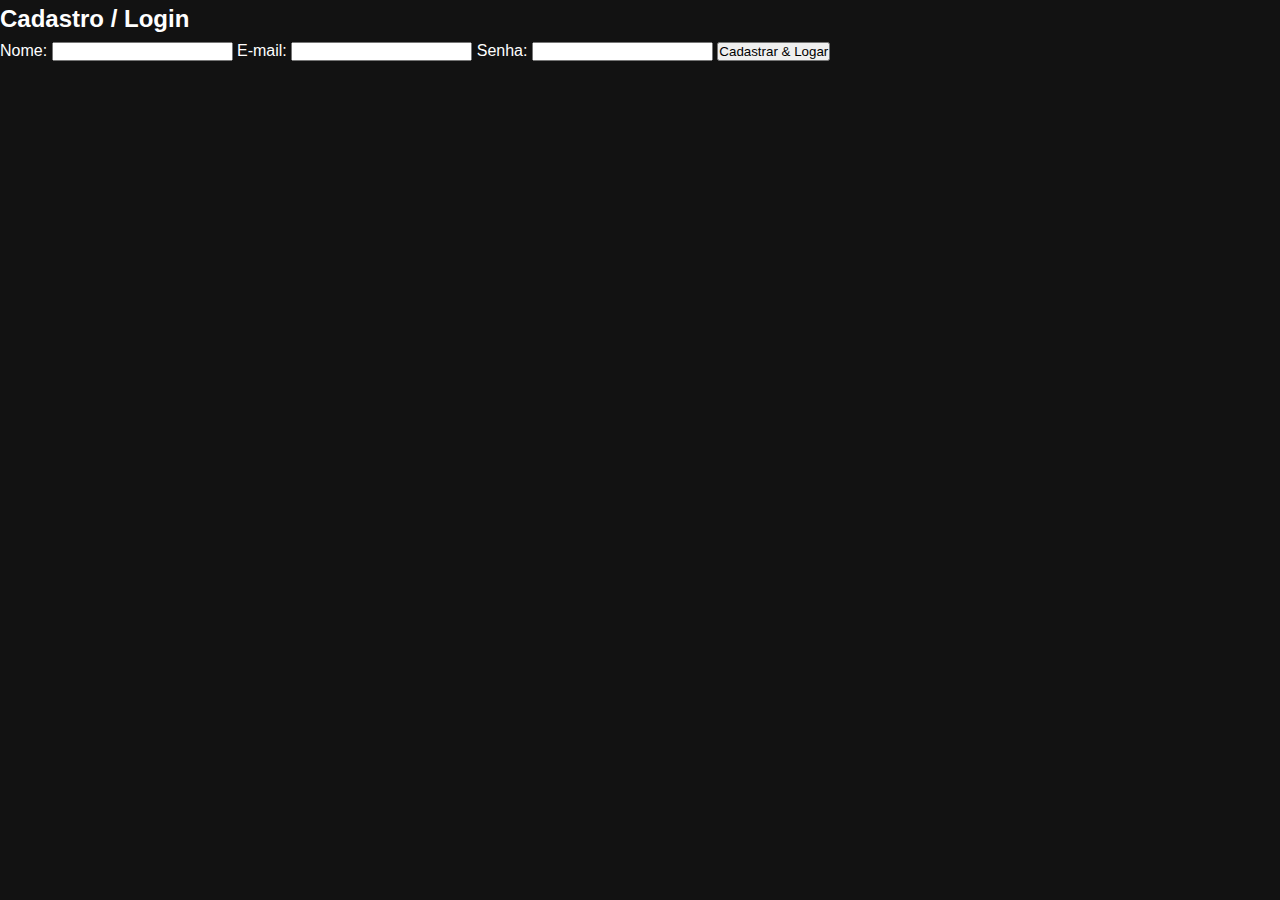
<file: cadastro.html>
<!DOCTYPE html>
<html lang="pt-br">
<head>
  <meta charset="UTF-8" />
  <title>Cadastro / Login - GameLounge</title>
  <link rel="stylesheet" href="style.css" />
  <script src="script.js" defer></script>
</head>
<body>
  <h2>Cadastro / Login</h2>
  <form onsubmit="cadastrar(event)">
    <label for="cad-nome">Nome:</label>
    <input type="text" id="cad-nome" required>
    <label for="cad-email">E-mail:</label>
    <input type="email" id="cad-email" required>
    <label for="cad-senha">Senha:</label>
    <input type="password" id="cad-senha" required>
    <button type="submit">Cadastrar & Logar</button>
  </form>
</body>
</html>
</file>
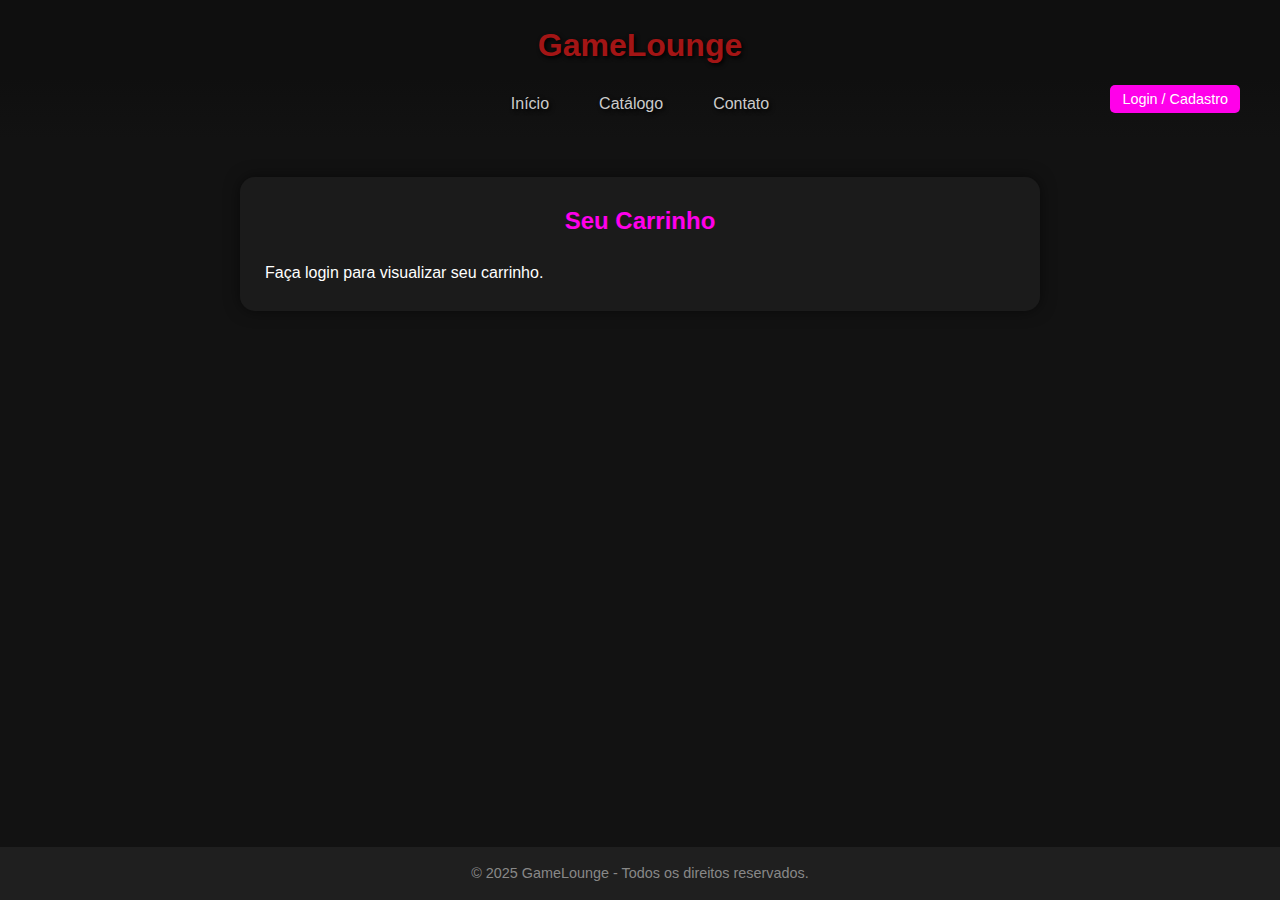
<file: carrinho.html>
<!DOCTYPE html>
<html lang="pt-br">
<head>
  <meta charset="UTF-8">
  <title>Meu Carrinho - GameZone</title>
  <link rel="stylesheet" href="style.css">
  <script src="script.js" defer></script>
</head>
<body onload="verificarLogin(); carregarCarrinho();">
<header>
  <div class="header-topo">
    <h1>GameLounge</h1>
  </div>
  <div class="header-nav">
    <nav>
      <a href="index.html">Início</a>
      <a href="catalogo.html">Catálogo</a>
      <a href="contato.html">Contato</a>
      <a href="carrinho.html" id="link-carrinho" style="display:none;">Carrinho</a>
    </nav>
    <div id="area-logado" class="area-logado"></div>
  </div>
</header>


  <main class="carrinho-main">
    <h2>Seu Carrinho</h2>
    <div id="carrinho-itens" class="carrinho-itens"></div>
  </main>

  <footer>
    <p>&copy; 2025 GameLounge - Todos os direitos reservados.</p>
  </footer>
</body>
</html>
</file>
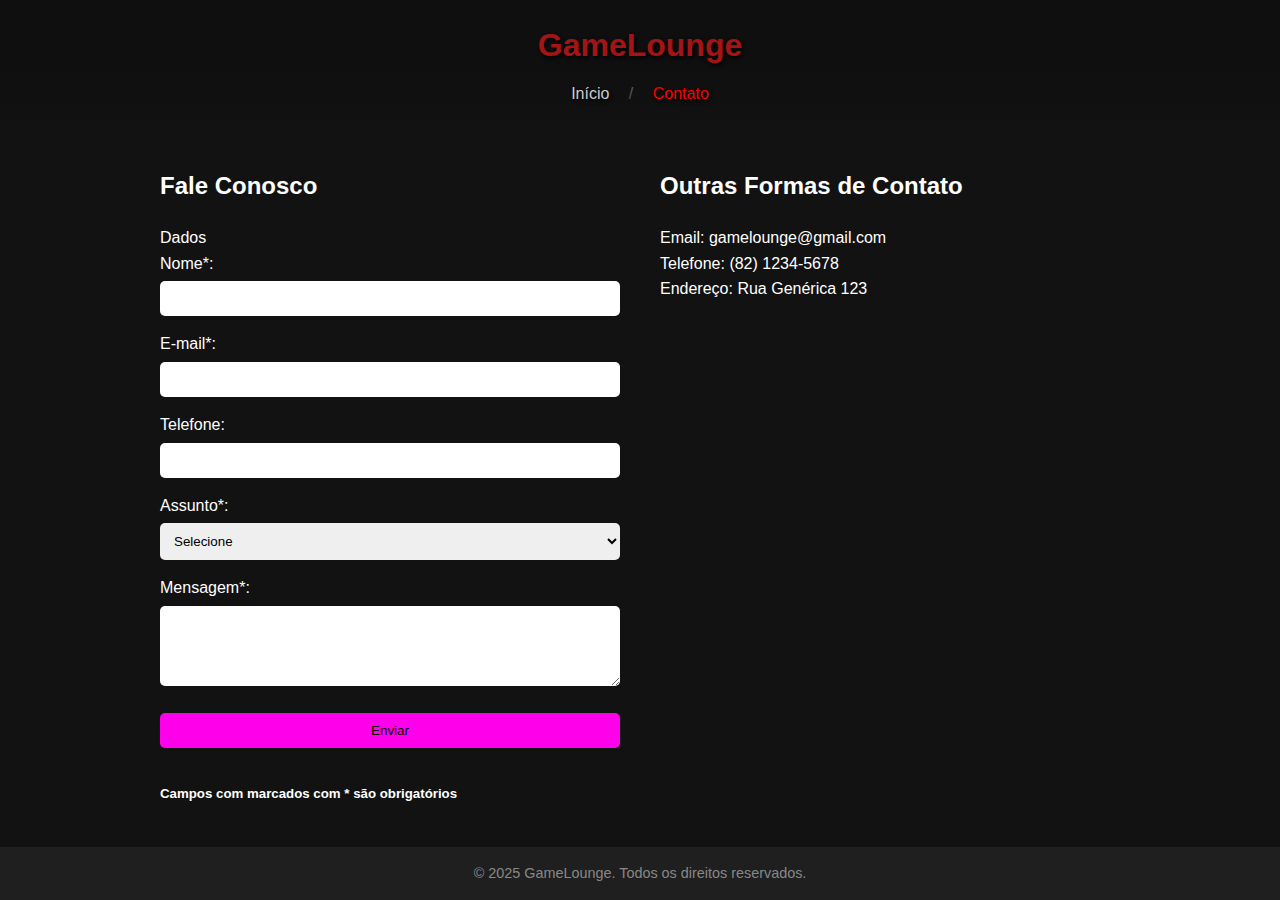
<file: contato.html>
<!DOCTYPE html>
<html>
<head>
    <meta charset="UTF-8" />
    <title>Contato</title>
    <link rel="stylesheet" href="style.css" />
    <script src="script.js" defer></script>

</head>
<body>
    <header>
        <h1>GameLounge</h1>
        <nav>
            <a href="index.html">Início</a>
            /
            <a href="contato.html" style="color: rgb(255, 0, 0);">Contato</a>
        </nav>
    </header>

    <div class="contato-container">
        <div class="formulario">
            <h2>Fale Conosco</h2>
            <form id="form-contato" onsubmit="validarContato(event)">
                <fieldset>
                    <legend>Dados</legend>
                    <label for="nome">Nome*:</label><br>
                    <input type="text" id="nome" name="nome" required /><br>
                    <label for="email">E-mail*:</label><br>
                    <input type="email" id="email" name="email" required /><br>
                    <label for="telefone">Telefone:</label><br>
                    <input type="tel" id="telefone" name="telefone" /><br>
                    <label for="assunto">Assunto*:</label><br>
                    <select id="assunto" name="assunto" required>
                        <option value="">Selecione</option>
                        <option value="duvida">Dúvida</option>
                        <option value="sugestao">Sugestão</option>
                        <option value="reclamacao">Reclamação</option>
                    </select><br>
                    <label for="mensagem">Mensagem*:</label><br>
                    <textarea id="mensagem" name="mensagem" rows="4" cols="50" required></textarea><br>
                    <input type="submit" value="Enviar" />
                </fieldset>
                <h5>Campos com marcados com * são obrigatórios</h5>
            </form>
        </div>

        <div class="formas-de-contato">
            <h2>Outras Formas de Contato</h2>
            <p>Email: gamelounge@gmail.com</p>
            <p>Telefone: (82) 1234-5678</p>
            <p>Endereço: Rua Genérica 123</p>
        </div>
    </div>
  <footer>
    <p>&copy; 2025 GameLounge. Todos os direitos reservados.</p>
  </footer>

</body>
</html>
</file>
<file: style.css>
* {
  margin: 0;
  padding: 0;
  box-sizing: border-box;
}

body {
  font-family: Arial, sans-serif;
  background-color: #121212;
  color: #fff;
  line-height: 1.6;
  background-image: url("https://png.pngtree.com/thumb_back/fh260/background/20240528/pngtree-background-of-monitor-computer-with-online-game-streaming-desktop-image_15734081.jpg");
}

.ACSdetalhes {
  font-family: Arial, sans-serif;
  background-color: #121212;
  color: #fff;
  line-height: 1.6;
  background-image: url("https://4kwallpapers.com/images/wallpapers/assassins-creed-3840x2160-16786.jpeg");
  background-size:cover;
  background-attachment: fixed;
  background-position: center, center;
  background-repeat: no-repeat;
}

.COE33detalhes {
  font-family: Arial, sans-serif;
  background-color: #121212;
  color: #fff;
  line-height: 1.6;
  background-image: url("https://images.alphacoders.com/139/1395944.jpg");
  background-size:cover;
  background-attachment: fixed;
  background-position: center, center;
  background-repeat: no-repeat;
}

.DDAdetalhes {
  font-family: Arial, sans-serif;
  background-color: #121212;
  color: #fff;
  line-height: 1.6;
  background-image: url("https://images4.alphacoders.com/139/1395089.jpg");
  background-size:cover;
  background-attachment: fixed;
  background-position: center, center;
  background-repeat: no-repeat;
}

.SFdetalhes {
  font-family: Arial, sans-serif;
  background-color: #121212;
  color: #fff;
  line-height: 1.6;
  background-image: url("https://images2.alphacoders.com/139/1394873.jpg");
  background-size:cover;
  background-attachment: fixed;
  background-position: center, center;
  background-repeat: no-repeat;
}

.TLOU2Rdetalhes {
  font-family: Arial, sans-serif;
  background-color: #121212;
  color: #fff;
  line-height: 1.6;
  background-image: url("https://i.redd.it/24qzdk20hf4c1.png");
  background-size:cover;
  background-attachment: fixed;
  background-position: center, center;
  background-repeat: no-repeat;
}

header {
  background-image: url("https://t4.ftcdn.net/jpg/07/69/62/99/360_F_769629905_QSbPhuGU5dCf82LLAw2AgWnKNuQGugeV.jpg");
  background-color: #1f1f1f;
  padding: 50px 20px;
  text-align: center;
  background-size: cover;
  background-position: center;
  overflow: hidden;
  position: relative;
}

header h1,
header h2,nav a {
  text-shadow: 2px 2px 4px #000;
  z-index: 2;
  position: relative;
}

header::before {
  content: "";
  position: absolute;
  top: 0; left: 0; right: 0; bottom: 0;
  background: rgba(0, 0, 0, 0.5); 
  z-index: 1;
}

header::after {
  content: "";
  position: absolute;
  bottom: -1px;
  left: 0;
  right: 0;
  height: 60px;
  background: linear-gradient(to bottom, rgba(0,0,0,0), #121212);
  z-index: 1;
}

header h1 {
  font-size: 2em;
  color: #a31515;
  position: relative;
  z-index: 2;
}

nav {
  margin-top: 10px;
}

nav a {
  color: #ccc;
  margin: 0 15px;
  text-decoration: none;
}

nav a:hover {
  color: #ff0000;
}

.catalogo {
  padding: 40px 20px;
  text-align: center;
}

.catalogo h2 {
  margin-bottom: 30px;
  font-size: 1.8em;
}

.jogos-container {
  display: flex;
  justify-content: center;
  gap: 20px;
  flex-wrap: wrap;
}

.jogo-card {
  background-color: #1e1e1ecf;
  padding: 15px;
  border-radius: 10px;
  width: 200px;
  text-align: center;
  box-shadow: 0 0 10px #000;
  transition: transform 0.3s;
}

.jogo-card:hover {
  transform: scale(1.05);
}

.jogo-card img {
  width: 100%;
  border-radius: 5px;
}

.jogo-card h3 {
  margin: 10px 0 5px;
  font-size: 1.2em;
}

.jogo-card p {
  color: rgb(255, 255, 255);
  margin-bottom: 10px;
}

.jogo-card button {
  background-color: #ff00ea;
  border: none;
  color: #ffffff;
  padding: 3px;
  border-radius: 5px;
  align-self: baseline;
  cursor: pointer;
}

.jogo-card button:hover {
  background-color: #cc0ebc;
}

footer {
  position: fixed;
  bottom: 0;
  left: 0;
  right: 0; 
  background-color: #1f1f1f;
  text-align: center;
  padding: 15px;
  margin-top: 40px;
  font-size: 0.9em;
  color: #888;
}

.contato-container {
  display: flex;
  justify-content: space-between;
  gap: 40px;
  padding: 40px 20px;
  max-width: 1000px;
  margin: 0 auto;
  flex-wrap: wrap;
}

.formulario,
.formas-de-contato {
  flex: 1;
  min-width: 300px;
}

.formulario h2,
.formas-de-contato h2 {
  margin-bottom: 20px;
  color: #ffffff;
}

.formulario input,
.formulario textarea,
.formulario select {
  width: 100%;
  padding: 10px;
  margin-top: 5px;
  margin-bottom: 15px;
  border-radius: 5px;
  border: none;
}

.formulario input[type="submit"] {
  background-color: #ff00ea;
  color: #000;
  border: none;
  cursor: pointer;
  padding: 10px;
  border-radius: 5px;
}

.formulario input[type="submit"]:hover {
  background-color: #cc0ebc;
}

.formulario fieldset {
  border: none;
  margin-bottom: 20px;
}

.detalhes {
  display: inline-block;
  background-color: #ff00ea;
  color: #ffffff;
  padding: 2px;
  border-radius: 5px;
  text-decoration: none;
  transition: background-color 0.3s;
}

.detalhes:hover {
  background-color: #cc0ebc;
}

.jogo-detalhes {
  display: flex;
  justify-content: center;
  padding: 40px 20px;
}

.jogo-card-grande {
  background-color: #1e1e1ee1;
  padding: 25px;
  border-radius: 15px;
  width: 100%;
  max-width: 800px;
  box-shadow: 0 0 20px rgba(0, 0, 0, 0.5);
  color: #fff;
}

.jogo-card-grande img {
  display: block;
  margin: 0 auto;           
  width: 50%;             
  max-width: 100%;          
  border-radius: 10px;
  margin-bottom: 20px;
}

.jogo-card-grande h2 {
  font-size: 2em;
  margin-bottom: 10px;
  color: #ffffff;
}

.jogo-card-grande .preco {
  font-size: 1.5em;
  color: rgb(255, 255, 255);
  margin-bottom: 20px;
}

.jogo-card-grande p {
  margin-bottom: 10px;
  line-height: 1.5;
}

.btn-comprar {
  display: inline-block;
  background-color: #ff00ea;
  color: #000;
  padding: 10px 20px;
  border-radius: 5px;
  text-decoration: none;
  font-weight: bold;
  transition: background-color 0.3s;
  margin-top: 20px;
}

.btn-comprar:hover {
  background-color: #cc0ebc;
}



.carrinho-main {
  max-width: 800px;
  margin: 40px auto;
  background-color: #1e1e1ecf;
  padding: 25px;
  border-radius: 15px;
  box-shadow: 0 0 15px rgba(0,0,0,0.5);
}

.carrinho-main h2 {
  text-align: center;
  margin-bottom: 20px;
  color: #ff00ea;
}

.carrinho-itens ul {
  list-style: none;
  padding: 0;
}

.carrinho-itens li {
  background-color: #292929;
  margin-bottom: 10px;
  padding: 10px;
  border-radius: 8px;
  display: flex;
  justify-content: space-between;
  align-items: center;
}

.carrinho-itens button {
  background-color: #ff00ea;
  color: #fff;
  border: none;
  padding: 6px 10px;
  border-radius: 5px;
  cursor: pointer;
}

.carrinho-itens button:hover {
  background-color: #cc0ebc;
}

.finalizar-compra {
  display: block;
  margin: 20px auto 0;
  background-color: #00ffcc;
  color: #000;
  border: none;
  padding: 10px 20px;
  border-radius: 8px;
  cursor: pointer;
}

.finalizar-compra:hover {
  background-color: #00ccaa;
}

header {
  background-image: url("https://t4.ftcdn.net/jpg/07/69/62/99/360_F_769629905_QSbPhuGU5dCf82LLAw2AgWnKNuQGugeV.jpg");
  background-color: #1f1f1f;
  padding: 20px;
  background-size: cover;
  background-position: center;
  position: relative;
}

header::before {
  content: "";
  position: absolute;
  top: 0; left: 0; right: 0; bottom: 0;
  background: rgba(0, 0, 0, 0.5); 
  z-index: 1;
}

header::after {
  content: "";
  position: absolute;
  bottom: -1px;
  left: 0;
  right: 0;
  height: 60px;
  background: linear-gradient(to bottom, rgba(0,0,0,0), #121212);
  z-index: 1;
}

header .header-topo {
  text-align: center;
  position: relative;
  z-index: 2;
}

header .header-topo h1 {
  font-size: 2em;
  color: #a31515;
  text-shadow: 2px 2px 4px #000;
}

.header-nav {
  display: flex;
  align-items: center;
  justify-content: center;
  gap: 20px;
  position: relative;
  margin-top: 10px;
  z-index: 2;
}

.header-nav nav {
  display: flex;
  gap: 20px;
}

.header-nav nav a {
  color: #ccc;
  text-decoration: none;
  text-shadow: 2px 2px 4px #000;
}

.header-nav nav a:hover {
  color: #ff0000;
}

.area-logado {
  position: absolute;
  right: 20px;
}

.area-logado a,
.area-logado button {
  background-color: #ff00ea;
  color: #fff;
  padding: 6px 12px;
  border: none;
  border-radius: 5px;
  text-decoration: none;
  font-size: 0.9em;
  cursor: pointer;
}

.area-logado a:hover,
.area-logado button:hover {
  background-color: #cc0ebc;
}
</file>
